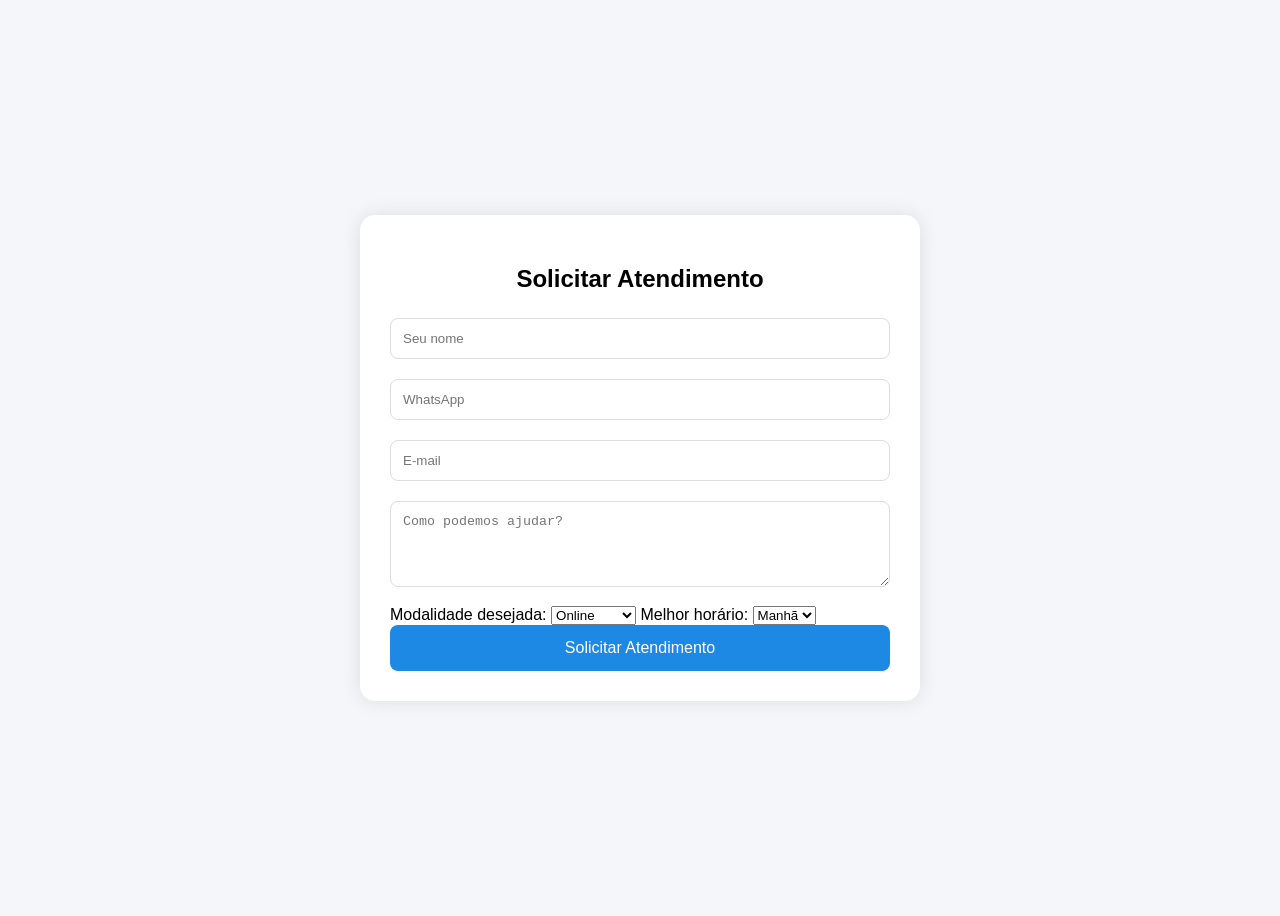
<file: templates/atendimento.html>
<!DOCTYPE html>
<html lang="pt-BR">

<head>

<meta charset="UTF-8">

<title>Solicitar Atendimento</title>

<style>

body{

    font-family: Arial, sans-serif;

    background:#f4f6f9;

    display:flex;

    justify-content:center;

    align-items:center;

    height:100vh;

}

.container{

    background:white;

    width:500px;

    padding:30px;

    border-radius:15px;

    box-shadow:0 0 20px rgba(0,0,0,.1);

}

h2{

    text-align:center;

}

input,
textarea{

    width:100%;

    padding:12px;

    margin-top:5px;

    margin-bottom:15px;

    border:1px solid #ddd;

    border-radius:8px;

    box-sizing:border-box;

}

button{

    width:100%;

    padding:14px;

    border:none;

    border-radius:8px;

    background:#1e88e5;

    color:white;

    font-size:16px;

    cursor:pointer;

}

button:hover{

    background:#1565c0;

}

</style>

</head>

<body>

<div class="container">

<h2>

Solicitar Atendimento

</h2>

<form action="/salvar_lead" method="POST">

    <input
        type="text"
        name="nome"
        placeholder="Seu nome"
        required
    >

    <input
        type="text"
        name="whatsapp"
        placeholder="WhatsApp"
        required
    >

    <input
        type="email"
        name="email"
        placeholder="E-mail"
    >

    <textarea
        name="motivo"
        placeholder="Como podemos ajudar?"
        rows="4"
    ></textarea>

    <label>Modalidade desejada:</label>

    <select name="preferencia">

        <option value="Online">
            Online
        </option>

        <option value="Presencial">
            Presencial
        </option>

        <option value="Tanto faz">
            Tanto faz
        </option>

    </select>

    <label>Melhor horário:</label>

    <select name="periodo">

        <option value="Manhã">
            Manhã
        </option>

        <option value="Tarde">
            Tarde
        </option>

        <option value="Noite">
            Noite
        </option>

    </select>

    <button type="submit">

        Solicitar Atendimento

    </button>

</form>

</div>

</body>

</html>
</file>
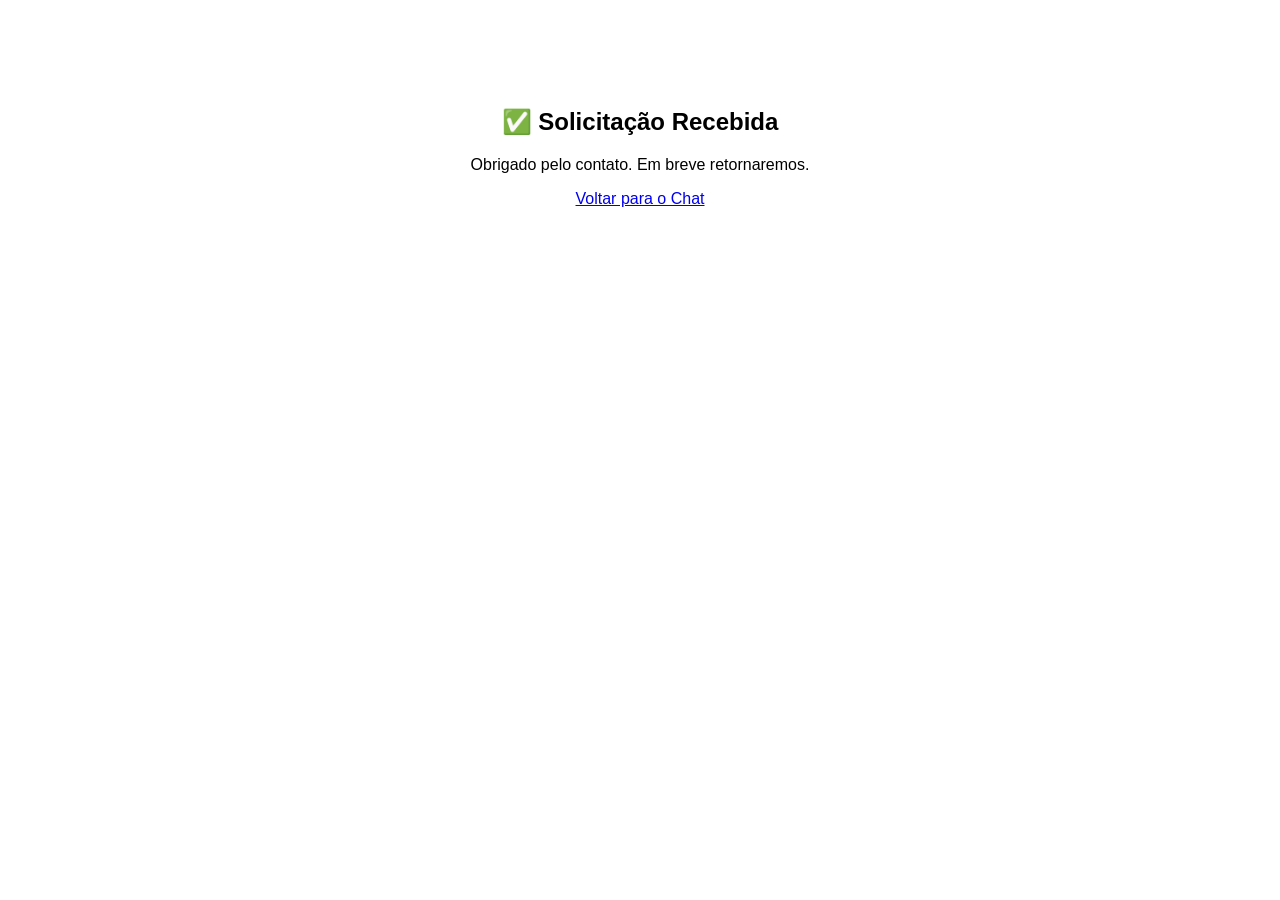
<file: templates/obrigado.html>
<!DOCTYPE html>
<html lang="pt-BR">

<head>

<meta charset="UTF-8">

<title>Solicitação Recebida</title>

</head>

<body style="font-family:Arial;text-align:center;padding:80px;">

<h2>

✅ Solicitação Recebida

</h2>

<p>

Obrigado pelo contato.

Em breve retornaremos.

</p>

<a href="/">

Voltar para o Chat

</a>

</body>

</html>
</file>
